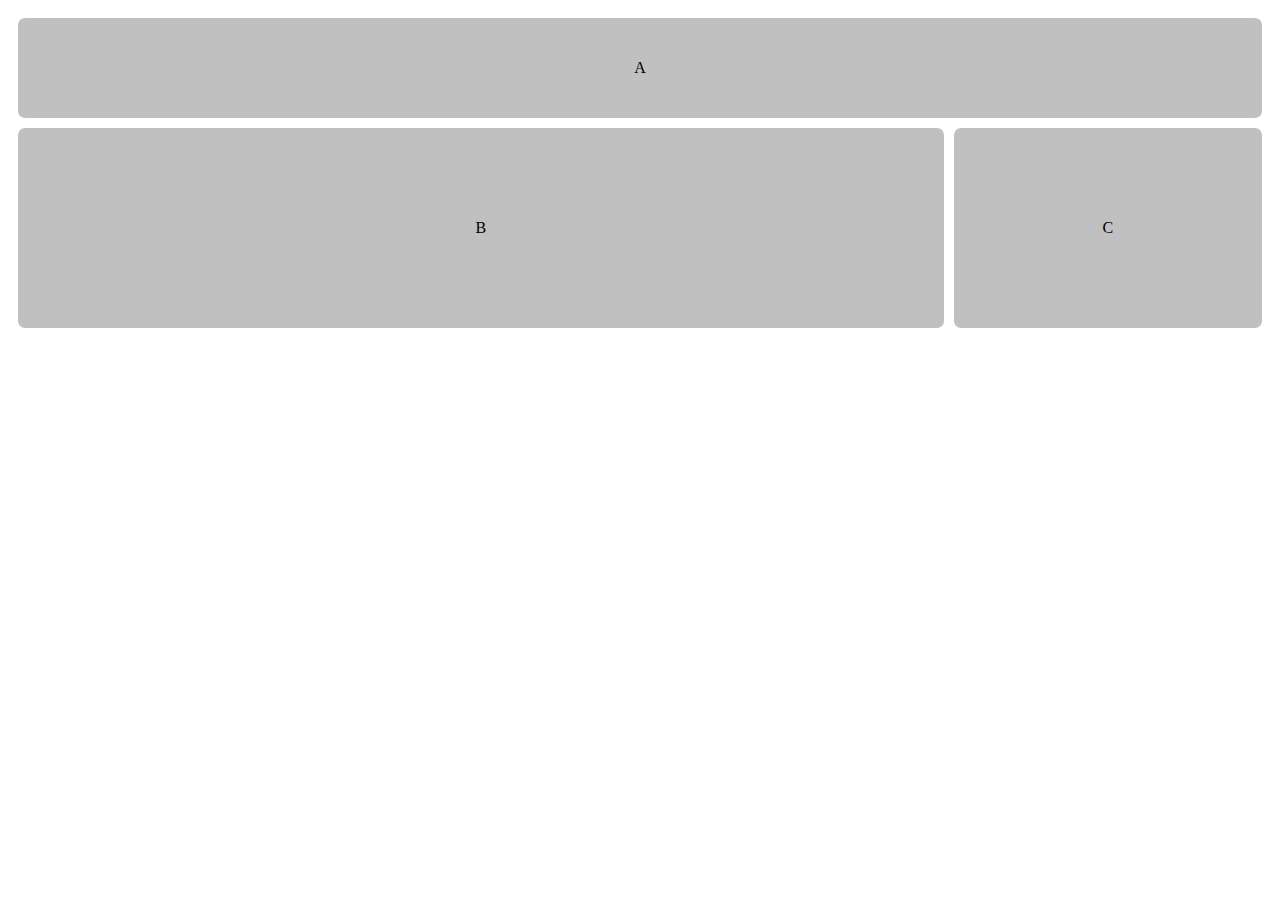
<file: task1/index.html>
<!doctype html>
<html lang="en">
<head>
    <meta charset="UTF-8">
    <meta name="viewport"
          content="width=device-width, user-scalable=no, initial-scale=1.0, maximum-scale=1.0, minimum-scale=1.0">
    <meta http-equiv="X-UA-Compatible" content="ie=edge">
  <link rel="stylesheet" href="style.css">
    <title>Document</title>
</head>
<body>
<div class="wrap">
  <div class="box1 flex">A</div>
  <div class="box2">
    <div class="boxes1 flex">B</div>
    <div class="boxes2 flex">C</div>
  </div>
</div>
</body>
</html>
</file>
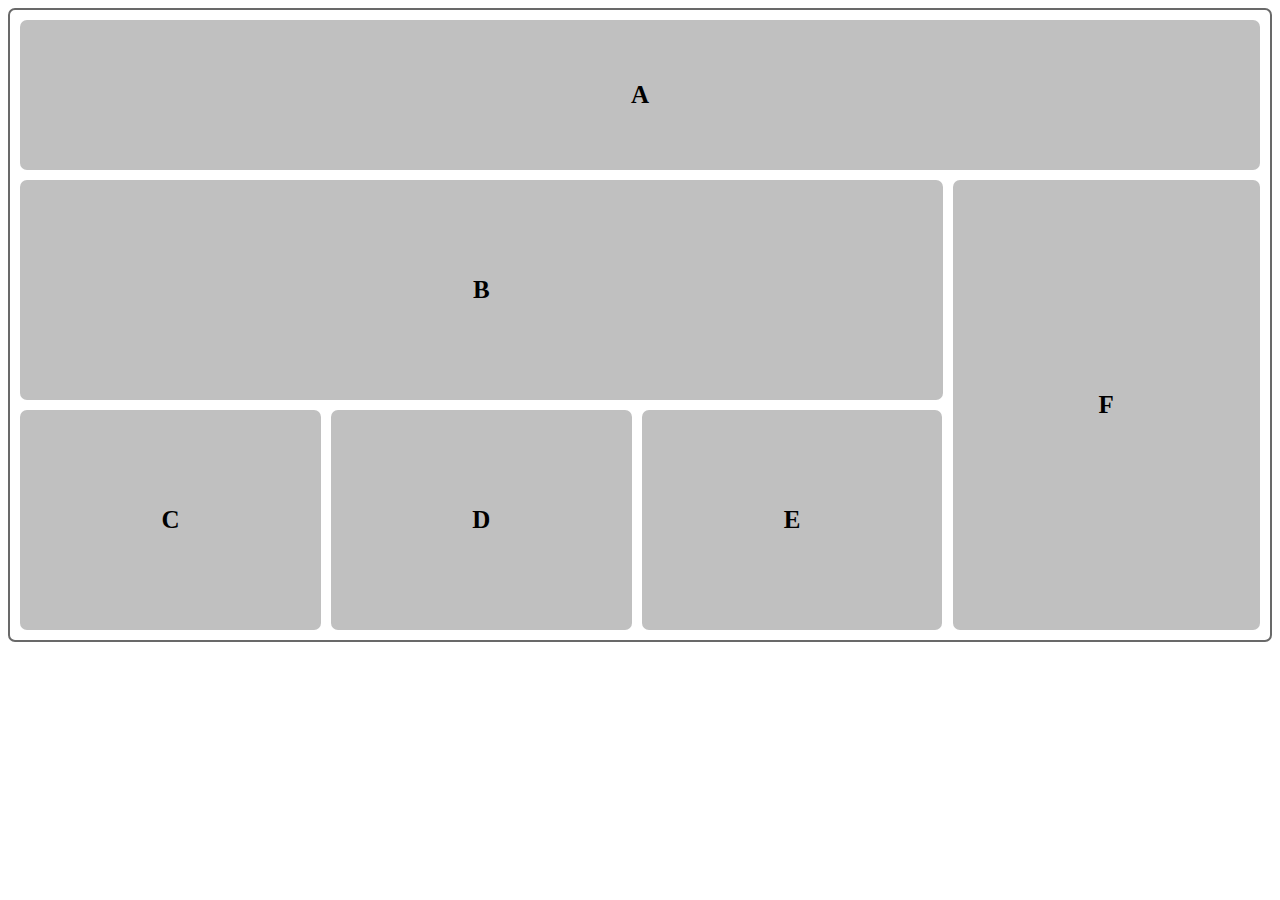
<file: task2/index.html>
<!doctype html>
<html lang="en">
<head>
    <meta charset="UTF-8">
    <meta name="viewport"
          content="width=device-width, user-scalable=no, initial-scale=1.0, maximum-scale=1.0, minimum-scale=1.0">
    <meta http-equiv="X-UA-Compatible" content="ie=edge">
    <link rel="stylesheet" href="main.css">
    <title>Document</title>
</head>
<body>
<div class="wrap radius">
    <div class="box1 flex font color radius">A</div>
    <div class="box2">
        <div class="boxes1">
            <div class="mini-box flex color font radius">B</div>
            <div class="mini-box flex">
                <div class="mini flex color font radius">C</div>
                <div class="mini flex color font radius">D</div>
                <div class="mini flex color font radius">E</div>
            </div>
        </div>
        <div class="boxes2 flex font radius color">F</div>
    </div>
</div>
</body>
</html>
</file>
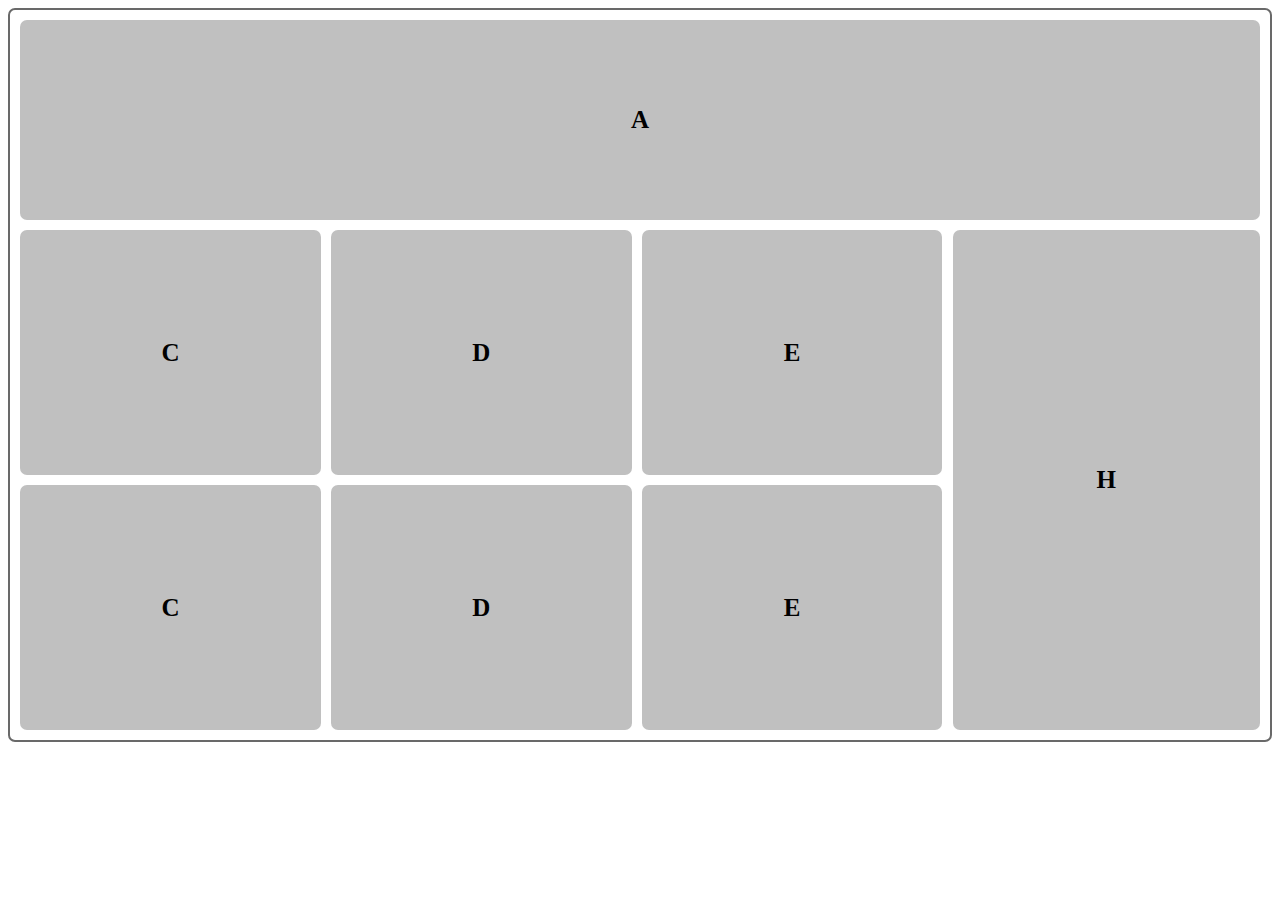
<file: task3/index.html>
<!doctype html>
<html lang="en">
<head>
    <meta charset="UTF-8">
    <meta name="viewport"
          content="width=device-width, user-scalable=no, initial-scale=1.0, maximum-scale=1.0, minimum-scale=1.0">
    <meta http-equiv="X-UA-Compatible" content="ie=edge">
    <link rel="stylesheet" href="main.css">
    <title>Document</title>
</head>
<body>
<div class="wrap radius">
    <div class="box1 flex font color radius">A</div>
    <div class="box2">
        <div class="boxes1">
            <div class="mini-box flex">
                <div class="mini flex color font radius">C</div>
                <div class="mini flex color font radius">D</div>
                <div class="mini flex color font radius">E</div>
            </div>
            <div class="mini-box flex">
                <div class="mini flex color font radius">C</div>
                <div class="mini flex color font radius">D</div>
                <div class="mini flex color font radius">E</div>
            </div>
        </div>
        <div class="boxes2 flex font radius color">H</div>
    </div>
</div>
</body>
</html>
</file>
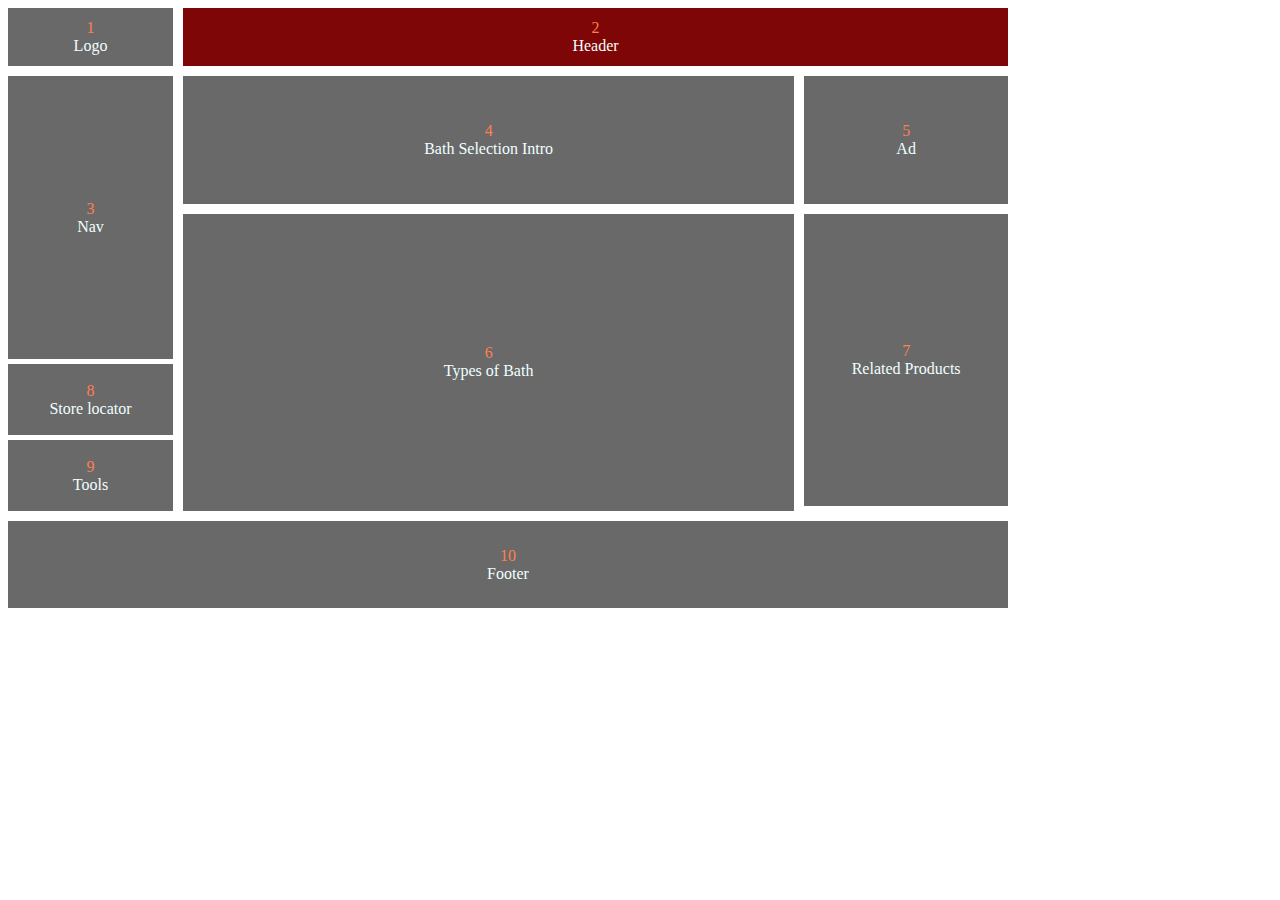
<file: task4/index.html>
<!doctype html>
<html lang="en">
<head>
    <meta charset="UTF-8">
    <meta name="viewport"
          content="width=device-width, user-scalable=no, initial-scale=1.0, maximum-scale=1.0, minimum-scale=1.0">
    <meta http-equiv="X-UA-Compatible" content="ie=edge">
    <link rel="stylesheet" href="media.css">
    <title>Document</title>
</head>
<body>
<div class="wrap">
    <div class="container1">
        <div class="box1 flex1">
            <p class="num">1</p>
            <p>Logo</p>
        </div>
        <div class="box2 flex1">
            <p class="num">2</p>
            <p>Header</p>
        </div>
    </div>
    <div class="container2">
        <div class="body1 flex1">
            <div class="boxes1 flex1">
                <p class="num">3</p>
                <p>Nav</p>
            </div>
            <div class="boxes2 flex1">
                <p class="num">8</p>
                <p>Store locator</p>
            </div>
            <div class="boxes3 flex1">
                <p class="num">9</p>
                <p>Tools</p>
            </div>
        </div>
        <div class="body2 flex1">
            <div class="body_box_up flex2 colum_grup ">
                <div class="box_up1 flex1">
                    <p class="num">4</p>
                    <p>Bath Selection Intro</p>
                </div>
                <div class="box_up2 flex1">
                    <p class="num">5</p>
                    <p>Ad</p>
                </div>
            </div>
            <div class="body_box_down flex2 colum_grup">
                <div class="box_down1 flex1">
                    <p class="num">6</p>
                    <p>Types of Bath</p>
                </div>
                <div class="box_down2 flex1">
                    <div class="boxes1 flex1">
                        <p class="num">7</p>
                        <p>Related Products</p>
                    </div>
                    <div class="box_box flex1">
                        <div class="boxes2 flex1">
                            <p class="num">8</p>
                            <p>Store locator</p>
                        </div>
                        <div class="boxes3 flex1">
                            <p class="num">9</p>
                            <p>Tools</p>
                        </div>
                    </div>
                </div>
            </div>
        </div>
    </div>
    <div class="footer flex1">
        <p class="num">10</p>
        <p>Footer</p>
    </div>
</div>
</body>
</html>
</file>
<file: task1/style.css>
.wrap {
    display: flex;
    flex-direction: column;
    row-gap: 10px;
    padding: 10px;


}

.box1 {
    width: 100%;
    height: 100px;
border-radius: 7px;
    background-color: silver;
}

.box2 {
    display: flex;
    width: 100%;
    min-height: 200px;
    max-height: 400px;

    column-gap: 10px;
}

.boxes1 {
    flex: 3;
    background-color: silver;
    border-radius: 7px;
}

.boxes2 {
    flex: 1;
    background-color: silver;
    border-radius: 7px;

}

.flex {
    display: flex;
    justify-content: center;
    align-items: center;
}

@media screen  and (max-width: 992px) {
.wrap {
    row-gap: 15px;
}
    .box1 {
        min-height: 10px;
       max-height: 50px;
    }

    .box2 {
        display: flex;
        flex-direction: column;
        row-gap: 15px;

    }
}
</file>
<file: task2/main.css>
.wrap {
    display: flex;
    border: dimgrey solid 2px;
    flex-direction: column;
    row-gap: 10px;
    padding: 10px;

}
.font {
    font-size: 25px;
    font-weight: 600;
}

.box1 {
    width: 100%;
    height: 150px;


}

.radius {
    border-radius: 7px;
}

.box2 {
    display: flex;
    width: 100%;
    height: 450px;
    column-gap: 10px;
}

.boxes1 {
    flex: 3;
    display: flex;
    flex-direction: column;
    row-gap: 10px;
    border-radius: 7px;
}

.boxes2 {
    flex: 1;

}

.mini-box {
    column-gap: 10px;
    height: 50%;
}
.mini {
    flex: 1;
    height: 100%;
}

.color {
    background-color: silver;
}
.flex {
    display: flex;
    justify-content: center;
    align-items: center;
}



@media screen  and (max-width: 992px) {
    .wrap {
        row-gap: 15px;
        padding: 20px;
    }

    .box1 {
        max-height: 50px;
    }

    .box2 {
        display: flex;
        flex-direction: column;
        row-gap: 15px;
    }

    .mini-box {
        justify-content: space-around;

    }
    .mini {

        height: 50%;
        max-width: 120px;
    }


    .boxes2 {
        max-height: 50px;
    }

}
</file>
<file: task3/main.css>
.wrap {
    display: flex;
    border: dimgrey solid 2px;
    flex-direction: column;
    row-gap: 10px;
    padding: 10px;

}
.font {
    font-size: 25px;
    font-weight: 600;
}

.box1 {
    width: 100%;
    height: 200px;


}

.radius {
    border-radius: 7px;
}

.box2 {
    display: flex;
    width: 100%;
    height: 500px;
    column-gap: 10px;
}

.boxes1 {
    flex: 3;
    display: flex;
    flex-direction: column;
    row-gap: 10px;
    border-radius: 7px;
}

.boxes2 {
    flex: 1;

}

.mini-box {
    column-gap: 10px;
    height: 50%;
}
.mini {
    flex: 1;
    height: 100%;
}

.color {
    background-color: silver;
}
.flex {
    display: flex;
    justify-content: center;
    align-items: center;
}



@media screen  and (max-width: 992px) {
    .wrap {
        row-gap: 15px;
        padding: 20px;
    }

    .box1 {
        max-height: 50px;
    }

    .box2 {
        display: flex;
        flex-direction: column;
        row-gap: 15px;
    }

    .mini-box {
        justify-content: space-around;

    }
    .mini {

        height: 50%;
        max-width: 120px;
    }


    .boxes2 {
        /*max-height: 250px;*/
    }

}
</file>
<file: task4/media.css>
.wrap {
    display: flex;
       flex-direction: column;
    row-gap: 10px;
    height: 600px;
    max-width: 1000px;

}

.container1 {
    width: 100%;
    height: 10%;
    display: flex;
    column-gap: 10px;
}
.box1 {
    height: 100%;
    flex: 1;
    background-color: dimgrey;
}
p {
text-align: center;
    margin: 0;
    color: azure;
    font-weight: 500;
}
p.num {
    color:coral;
}
.box2 {
    height: 100%;
    flex: 5;
    background-color: #7e0606;
}

.flex1 {
    display: flex;
    flex-direction: column;
    justify-content: center;
}

.flex2 {
    display: flex;
    flex-direction: row;
    justify-content: center;
}

.container2 {
    width: 100%;
    height: 75%;
    display: flex;
    column-gap: 10px;
}

.body1 {
    height: 100%;
    flex: 1;
    row-gap: 5px;

}
.boxes1 {
    flex: 4;
    background-color: dimgrey;
}
.boxes2 {
    flex: 1;
    background-color: dimgrey;
}
.boxes3 {
    flex: 1;
    background-color: dimgrey;
}

.body2 {
    height: 100%;
    flex: 5;
        row-gap: 10px;
}

.body_box_up {
    width: 100%;
    height: 30%;

}

.body_box_down {
    width: 100%;
    height: 70%;
}

.colum_grup {
    column-gap: 10px;
}

.row_grup {
    row-gap: 10px;
}

.box_up1 {
    flex: 3;
    background-color: dimgrey;

}

.box_up2 {
    flex: 1;
    background-color: dimgrey;

}

.box_down1 {
    flex: 3;
    background-color: dimgrey;

}

.box_down2 {
    flex: 1;
    row-gap: 5px;
}

.box_box>.boxes2{
    display: none;
}
.box_box>.boxes3{
    display: none;
}

.footer {
    width: 100%;
    height: 15%;
    background-color: dimgrey;

}

@media screen and (max-width: 992px) {
.container2 {
    display: flex;
    flex-direction: column;
    row-gap: 10px;
}
    .body1{
        height: 15%;
    }
    .body_box_up {
        height: 27%;
    }

    .body_box_down {
        flex-direction: column;
        row-gap: 10px;
            }

    .box_down1 {
        height: 200px
    }
      .box_down2 {
       flex-direction: column;
        row-gap: 5px;
    }
      .boxes2, .boxes3 {
        display: none;
    }
    .box_box {
flex-direction: row;
        column-gap: 5px;

    }
    .box_box>.boxes2{
        display: flex;
    }
    .box_box>.boxes3{
        display: flex;
    }
    .footer {
        height: 15%;
    }
}
</file>
